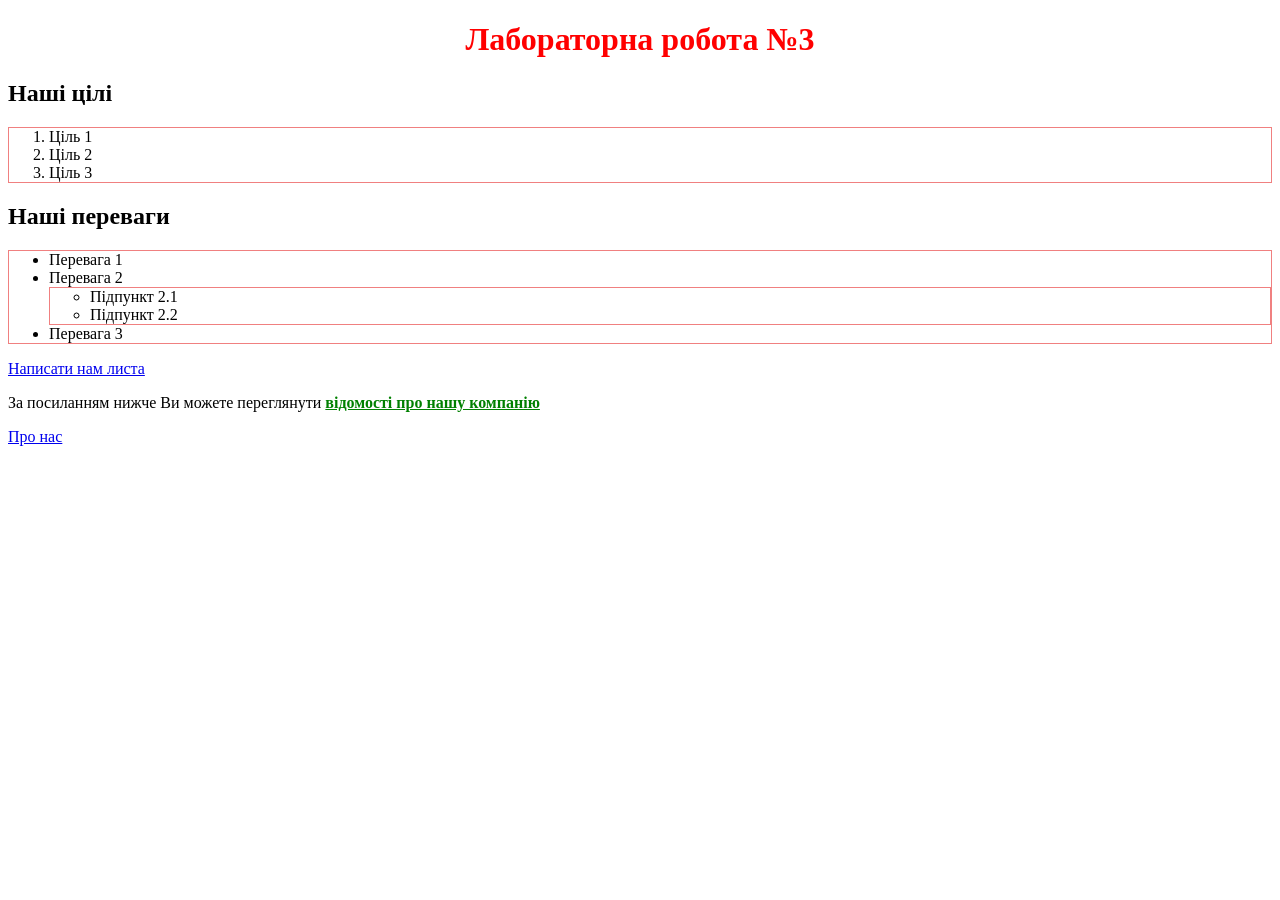
<file: Lab-3/index.html>
<!DOCTYPE html>
<html lang="uk">
<head>
    <meta charset="utf-8">
    <meta name="viewport" content="width=device-width, initial-scale=1.0">
    <title>Лаб. №3: головна</title>
    <link rel="stylesheet" href="styles/styles.css">
    <style>
        h1 { text-align: center; color: red; }
    </style>
    <link rel="icon" type="image/png" sizes="16x16"  href="favicons/favicon-16x16.png">
    <meta name="msapplication-TileColor" content="#ffffff">
    <meta name="theme-color" content="#ffffff">
</head>
<body>

    <h1>Лабораторна робота №3</h1>

    <h2>Наші цілі</h2>
    <ol>
        <li>Ціль 1</li>
        <li>Ціль 2</li>
        <li>Ціль 3</li>
    </ol>

    <h2>Наші переваги</h2>
    <ul>
        <li>Перевага 1</li>
        <li>Перевага 2
            <ul>
                <li>Підпункт 2.1</li>
                <li>Підпункт 2.2</li>
            </ul>
        </li>
        <li>Перевага 3</li>
    </ul>

    <p><a href="mailto:vladyslav.mendel@student.uzhnu.edu.ua">Написати нам листа</a></p>

    <p>За посиланням нижче Ви можете переглянути <strong>відомості про нашу компанію</strong></p>
    <p><a href="pages/about.html">Про нас</a></p>

    <script src="scripts/app.js"></script>
    <script>
        alert('Привіт!');
    </script>
</body>
</html>
</file>
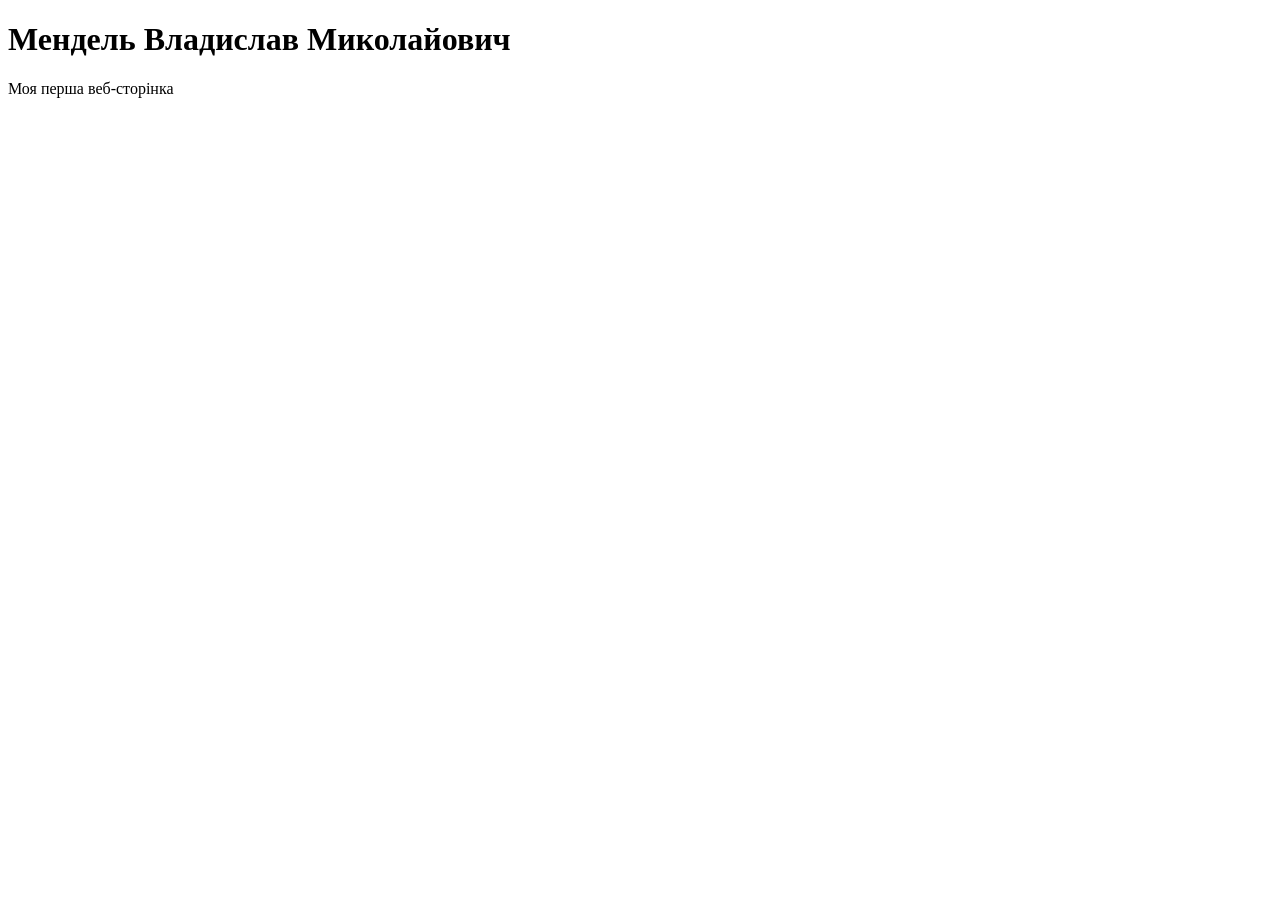
<file: lab1/index.html>
<!doctype html>
<html lang="en">
  <head>
    <meta charset="utf-8">
    <title>Мій перший сайт</title>
  </head>
  <body>
    <h1>Мендель Владислав Миколайович</h1>
    <p>Моя перша веб-сторінка</p>
  </body>
</html>
</file>
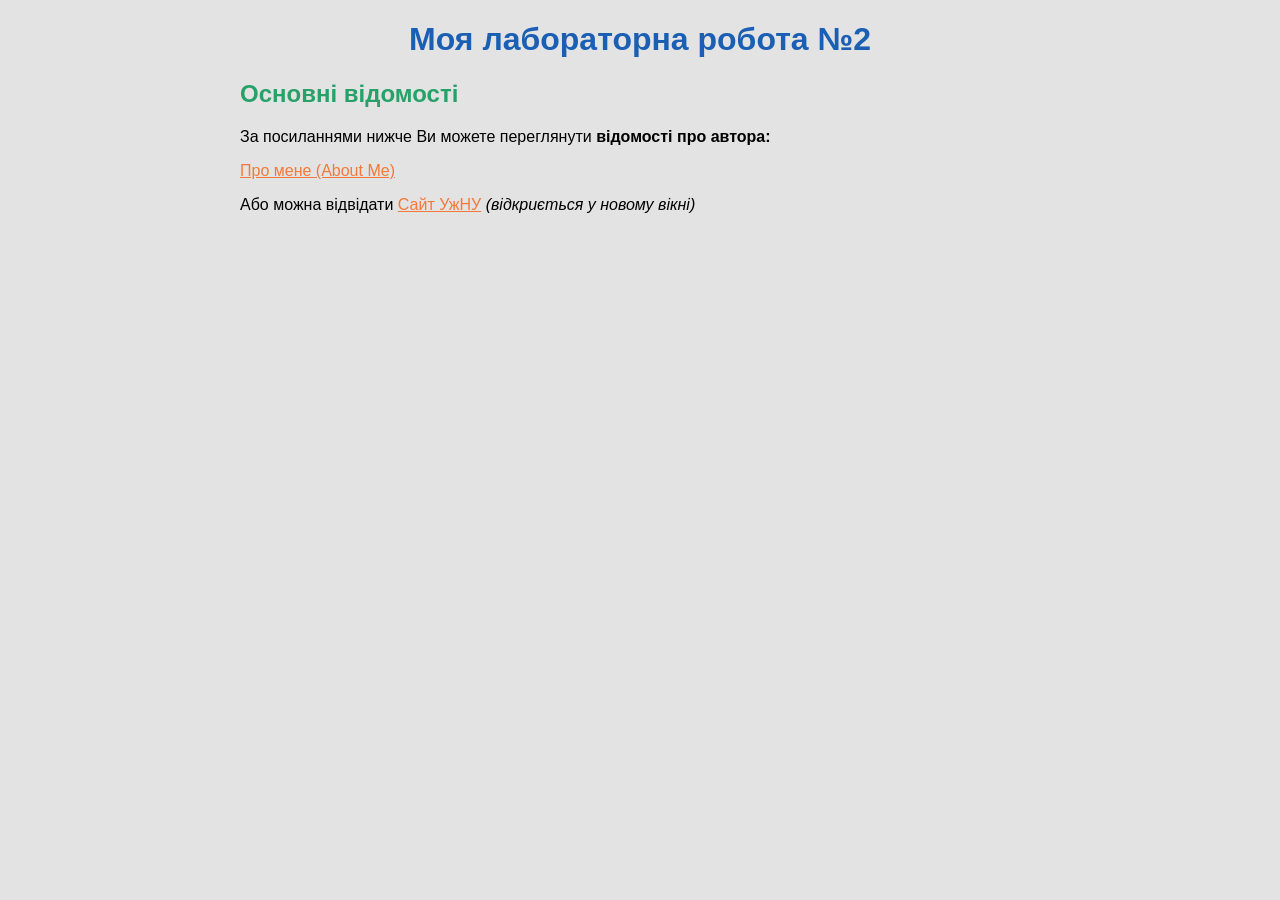
<file: Lab2_HTML/index.html>
<!DOCTYPE html>
<html lang="en">
<head>
    <meta charset="UTF-8">
    <title>Лабораторна робота №2: головна</title>
    <link rel="stylesheet" href="styles.css">
</head>
<body>
    <!-- Заголовок сторінки -->
    <h1>Моя лабораторна робота №2</h1>
    <!-- Розділ: основні відомості -->
    <h2>Основні відомості</h2>

    <p>За посиланнями нижче Ви можете переглянути <strong>відомості про автора:</strong></p>
    <!-- Посилання на сторінку про автора -->
    <p><a href="author.html">Про мене (About Me)</a></p>
    <!-- Посилання на сайт УжНУ -->
    <p>Або можна відвідати <a href="https://www.uzhnu.edu.ua/" target="_blank">Сайт УжНУ</a> <em>(відкриється у новому вікні)</em></p>
</body>
</html>
</file>
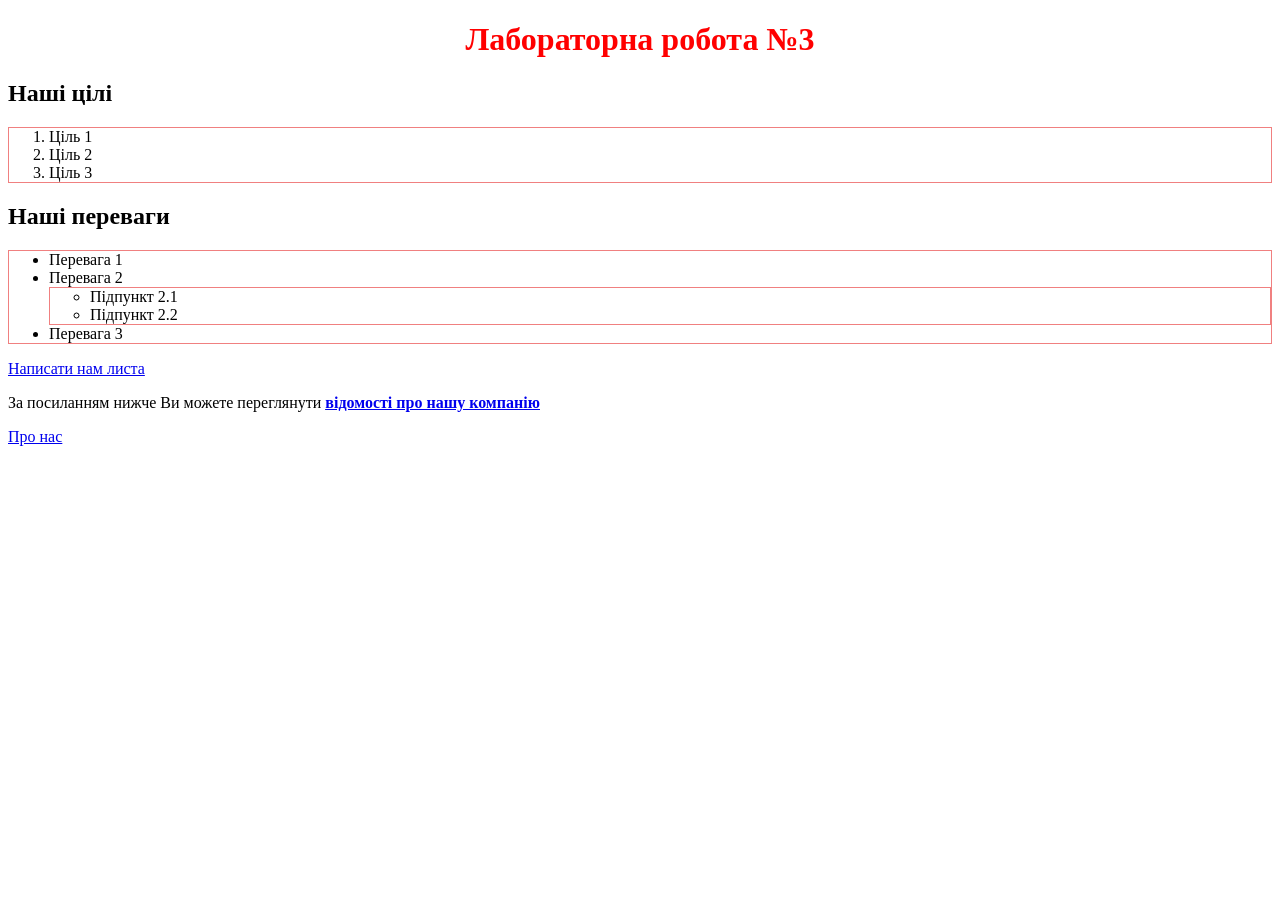
<file: Lab-3/Lab-3/index.html>
<!DOCTYPE html>
<html lang="uk">
<head>
    <meta charset="utf-8">
    <meta name="viewport" content="width=device-width, initial-scale=1.0">
    <title>Лаб. №3: головна</title>
    <link rel="stylesheet" href="styles/styles.css">
    <style>
        h1 { text-align: center; color: red; }
    </style>
    <link rel="icon" type="image/png" sizes="16x16"  href="favicons/favicon-16x16.png">
    <meta name="msapplication-TileColor" content="#ffffff">
    <meta name="theme-color" content="#ffffff">
</head>
<body>

    <h1>Лабораторна робота №3</h1>

    <h2>Наші цілі</h2>
    <ol>
        <li>Ціль 1</li>
        <li>Ціль 2</li>
        <li>Ціль 3</li>
    </ol>

    <h2>Наші переваги</h2>
    <ul>
        <li>Перевага 1</li>
        <li>Перевага 2
            <ul>
                <li>Підпункт 2.1</li>
                <li>Підпункт 2.2</li>
            </ul>
        </li>
        <li>Перевага 3</li>
    </ul>

    <p><a href="mailto:vladyslav.mendel@student.uzhnu.edu.ua">Написати нам листа</a></p>

    <p>За посиланням нижче Ви можете переглянути <strong><a href="pages/about.html">відомості про нашу компанію</a></strong></p>
    <p><a href="pages/about.html">Про нас</a></p>

    <script src="scripts/app.js"></script>
    <script>
        alert('Привіт!');
    </script>
</body>
</html>
</file>
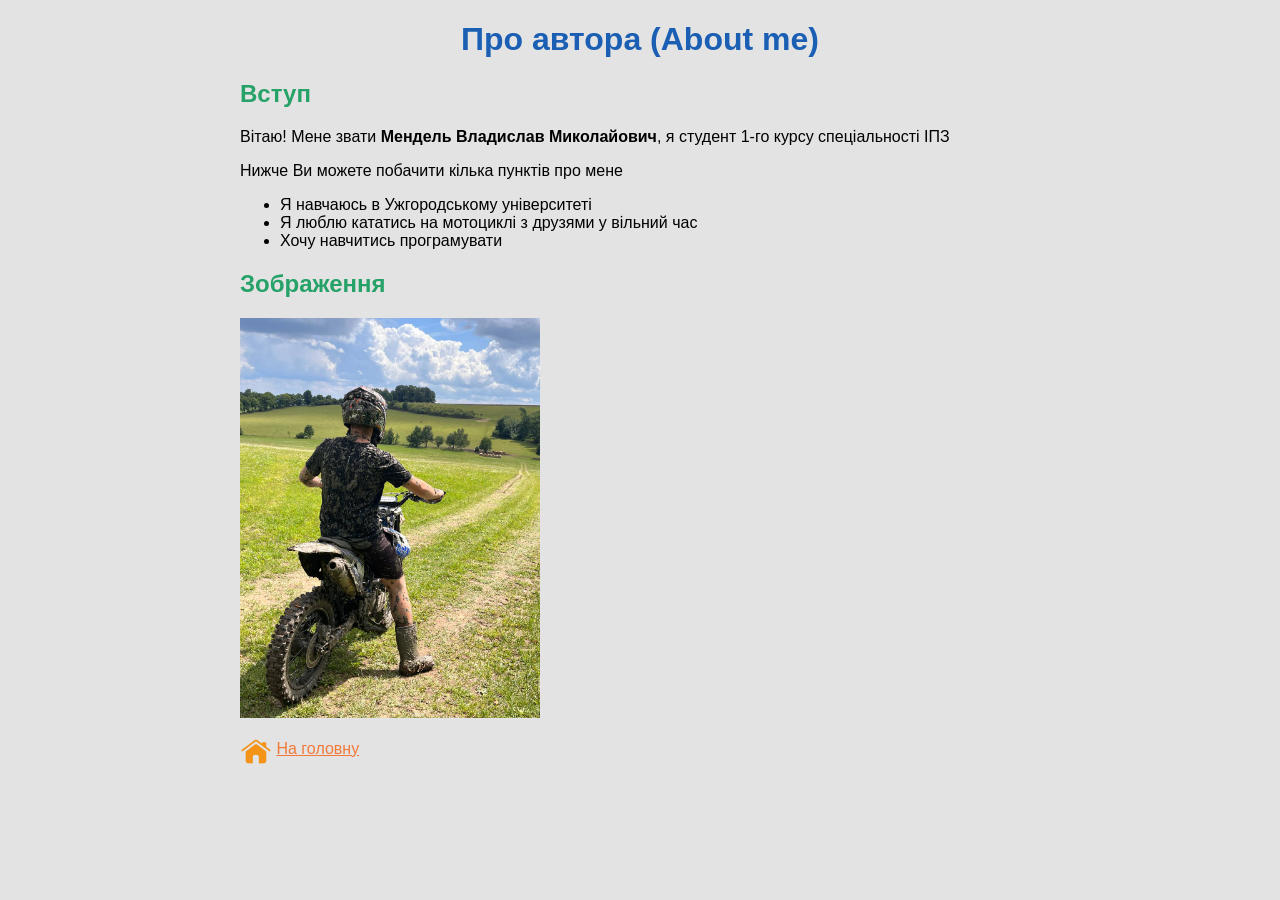
<file: Lab2_HTML/author.html>
<!DOCTYPE html>
<html lang="en">
<head>
    <meta charset="UTF-8">
    <title>Лабораторна робота №2: про автора</title>
    <link rel="stylesheet" href="styles.css">
</head>
<body>
    <!-- Заголовок сторінки -->
    <h1>Про автора (About me)</h1>
    <!-- Розділ: вступ -->
    <h2>Вступ</h2>

    <p>Вітаю! Мене звати <strong>Мендель Владислав Миколайович</strong>, я студент 1-го курсу спеціальності ІПЗ</p>
   
    <p>Нижче Ви можете побачити кілька пунктів про мене</p>
     <ul>
        <li>Я навчаюсь в Ужгородському університеті</li>
        <li>Я люблю кататись на мотоциклі з друзями у вільний час</li>
        <li>Хочу навчитись програмувати</li>
    </ul>
    <!-- Розділ: зображення --> 
    <h2>Зображення</h2>
    <p><img src="photo.jpg" width="300" alt="Моє фото"></p>
    <!-- Посилання на головну --> 
    <p>
        <a href="index.html" title="Перейти на головну сторінку"><img src="Home_icon_orange.png" width="32" alt="Іконка" title="Перейти на головну сторінку"></a>
        <a href="index.html">На головну</a>
    </p>
</body>
</html>
</file>
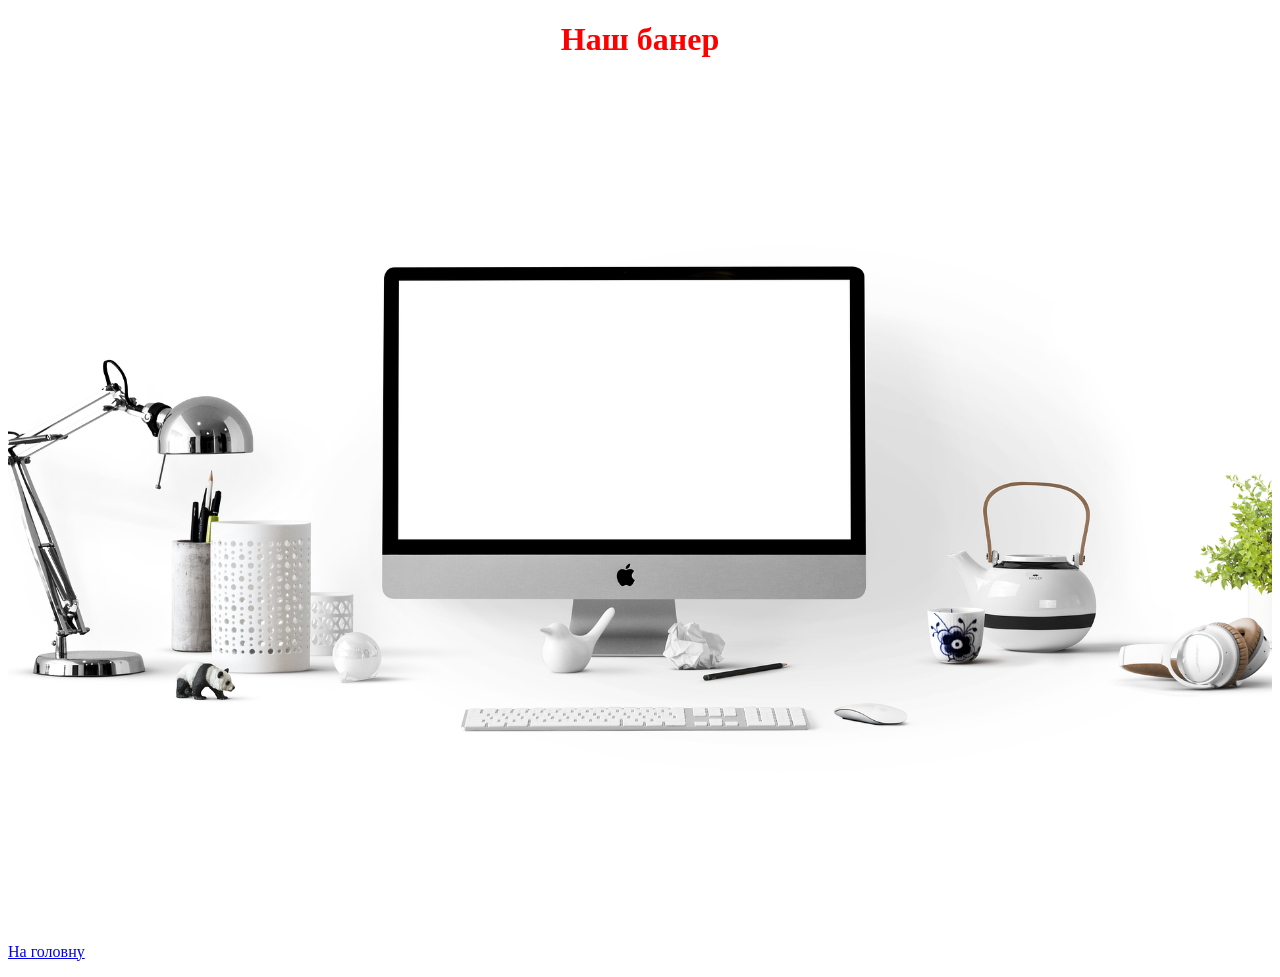
<file: Lab-3/pages/about.html>
<!DOCTYPE html>
<html lang="uk">
<head>
    <meta charset="utf-8">
    <meta name="viewport" content="width=device-width, initial-scale=1.0">
    <title>Лаб. №3: про нас</title>
    <link rel="stylesheet" href="../styles/styles.css">
    <style>
        h1 { text-align: center; color: red; }
    </style>
    <link rel="icon" type="image/png" sizes="16x16"  href="../favicons/favicon-16x16.png">
    <meta name="msapplication-TileColor" content="#ffffff">
    <meta name="theme-color" content="#ffffff">
</head>
<body>

    <h1>Наш банер</h1>

    <img src="../images/banners/apple-1920.jpg" alt="Банер" style="max-width: 100%;">

    <p><a href="../index.html">На головну</a></p>

</body>
</html>
</file>
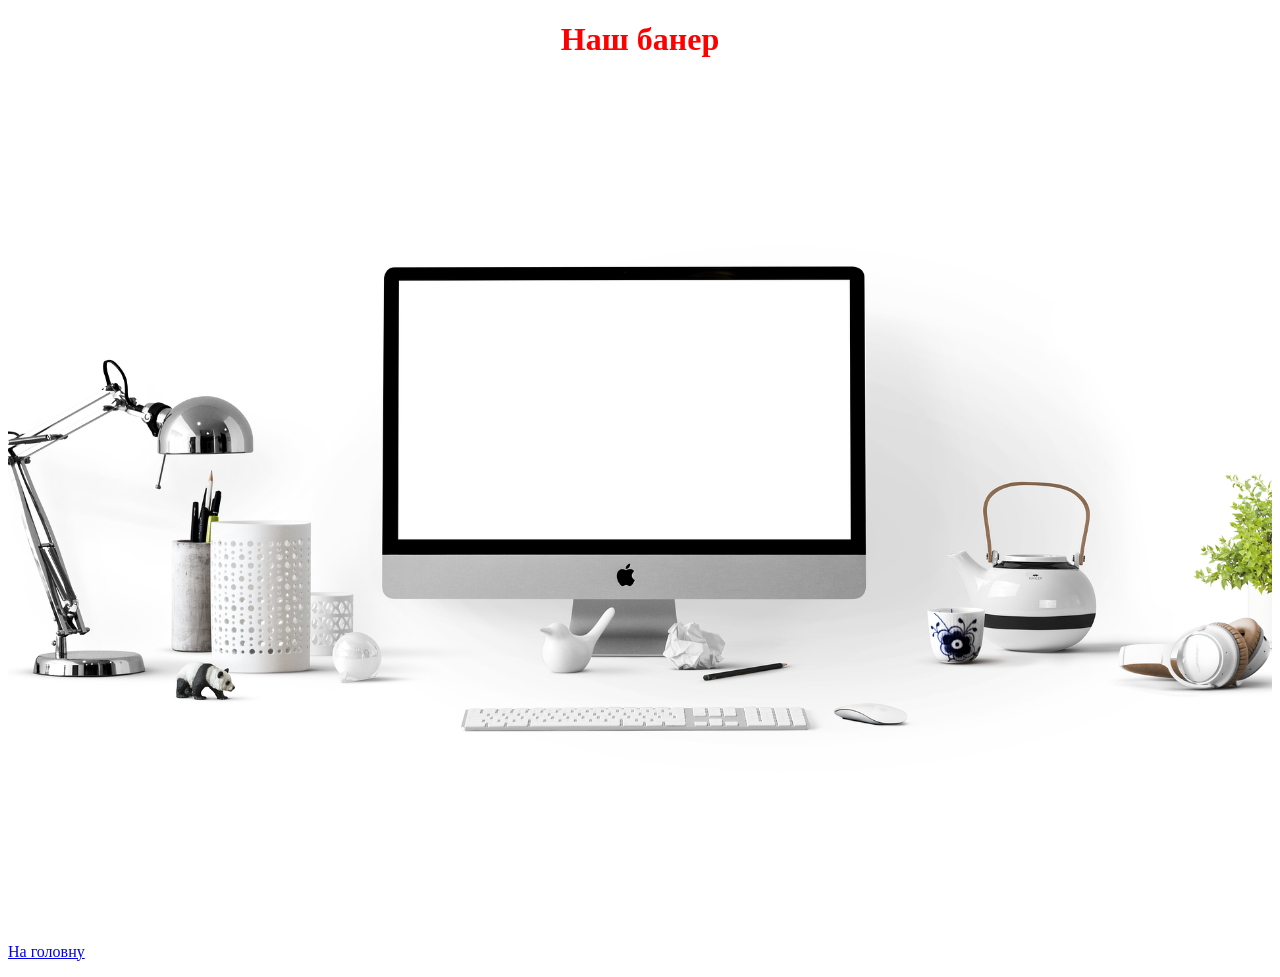
<file: Lab-3/Lab-3/pages/about.html>
<!DOCTYPE html>
<html lang="uk">
<head>
    <meta charset="utf-8">
    <title>Лаб. №3: про нас</title>
    <link rel="stylesheet" href="../styles/styles.css">
    <style>
        h1 { text-align: center; color: red; }
    </style>
    <link rel="icon" type="image/png" sizes="16x16"  href="../favicons/favicon-16x16.png">
    <meta name="msapplication-TileColor" content="#ffffff">
    <meta name="theme-color" content="#ffffff">
</head>
<body>

    <h1>Наш банер</h1>

    <img src="../images/banners/apple-1920.jpg" alt="Банер" style="max-width: 100%;">

    <p><a href="../index.html">На головну</a></p>

</body>
</html>
</file>
<file: Lab-3/styles/styles.css>
i, em, span, b, strong {
    color: green;
    text-decoration: underline;
}

ol, ul {
    border: 1px solid lightcoral;
}

img {
    width: 100%;
    max-width: 100%;
}
</file>
<file: Lab2_HTML/styles.css>
body {
  font-family: Arial, sans-serif;
  color: #000000;
  background-color: #e3e3e3;
  max-width: 800px;
  margin: 20px auto;
  padding: 0 15px;
}

h1 {
  color: #1a5fb4;
  text-align: center;
}

h2 {
  color: #26a269;
}

a {
  color: #f47938;
}

a:hover {
  color: #440084;
}

img {
  vertical-align: middle;
}
</file>
<file: Lab-3/Lab-3/styles/styles.css>
i, em, span, b, strong {
    color: green;
    text-decoration: underline;
}

ol, ul {
    border: 1px solid lightcoral;
}

img {
    width: 100%;
    max-width: 100%;
}

a:hover {
  color: #00ff4c;
}
</file>
